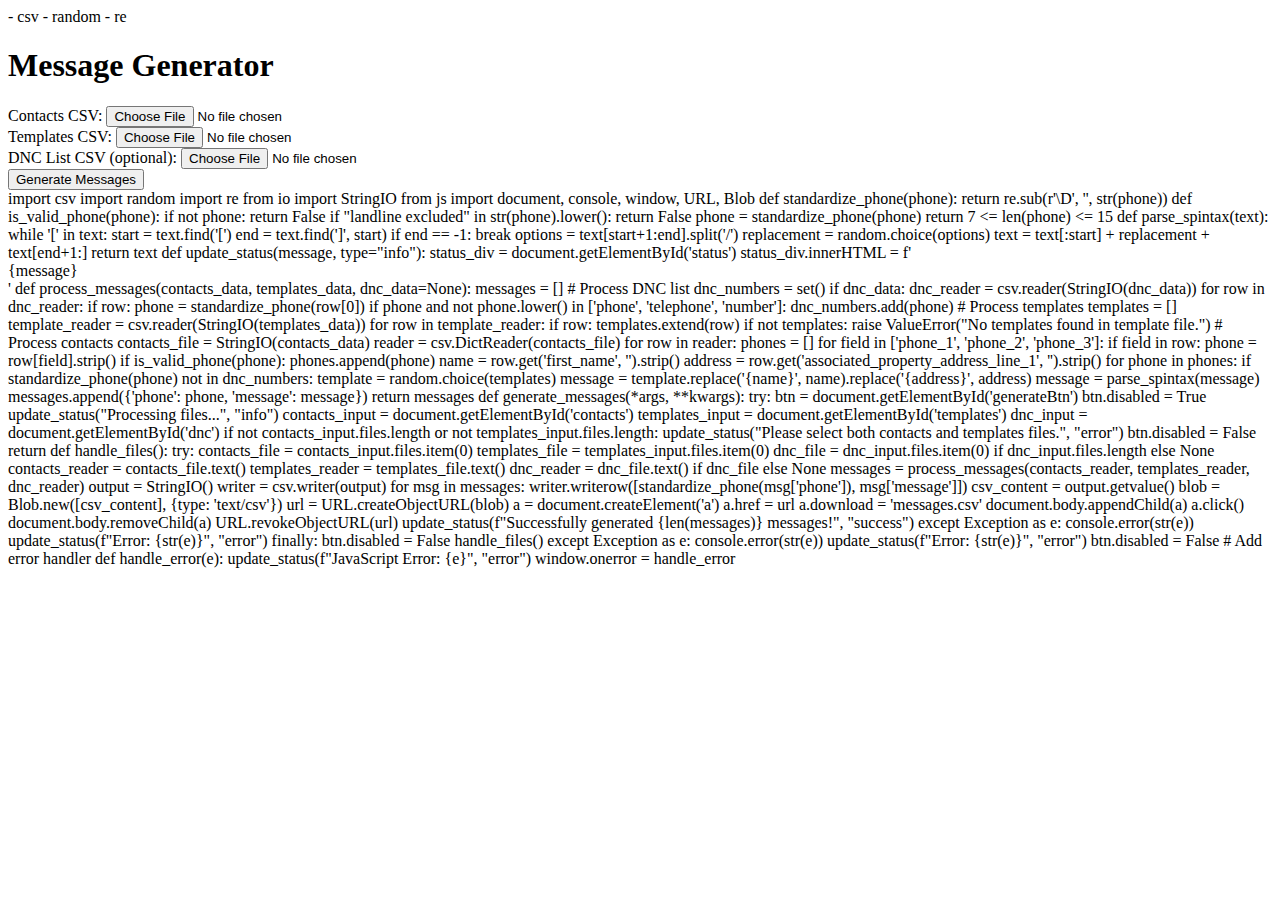
<file: index.html>
<!DOCTYPE html>
<html>
<head>
    <title>Message Generator</title>
    <link rel="stylesheet" href="https://pyscript.net/latest/pyscript.css" />
    <script defer src="https://pyscript.net/latest/pyscript.js"></script>
    <py-env>
        - csv
        - random
        - re
    </py-env>
    <style>
        /* Your existing CSS stays the same */
    </style>
</head>
<body>
    <div class="container">
        <h1>Message Generator</h1>
        
        <div class="input-group">
            <label for="contacts">Contacts CSV:</label>
            <input type="file" id="contacts" accept=".csv" class="file-input">
        </div>

        <div class="input-group">
            <label for="templates">Templates CSV:</label>
            <input type="file" id="templates" accept=".csv" class="file-input">
        </div>

        <div class="input-group">
            <label for="dnc">DNC List CSV (optional):</label>
            <input type="file" id="dnc" accept=".csv" class="file-input">
        </div>

        <button id="generateBtn" class="generate-btn" py-click="generate_messages()">Generate Messages</button>

        <div id="status"></div>
    </div>

    <py-script>
import csv
import random
import re
from io import StringIO
from js import document, console, window, URL, Blob

def standardize_phone(phone):
    return re.sub(r'\D', '', str(phone))

def is_valid_phone(phone):
    if not phone:
        return False
    if "landline excluded" in str(phone).lower():
        return False
    phone = standardize_phone(phone)
    return 7 <= len(phone) <= 15

def parse_spintax(text):
    while '[' in text:
        start = text.find('[')
        end = text.find(']', start)
        if end == -1:
            break
        options = text[start+1:end].split('/')
        replacement = random.choice(options)
        text = text[:start] + replacement + text[end+1:]
    return text

def update_status(message, type="info"):
    status_div = document.getElementById('status')
    status_div.innerHTML = f'<div class="status-{type}">{message}</div>'

def process_messages(contacts_data, templates_data, dnc_data=None):
    messages = []
    
    # Process DNC list
    dnc_numbers = set()
    if dnc_data:
        dnc_reader = csv.reader(StringIO(dnc_data))
        for row in dnc_reader:
            if row:
                phone = standardize_phone(row[0])
                if phone and not phone.lower() in ['phone', 'telephone', 'number']:
                    dnc_numbers.add(phone)
    
    # Process templates
    templates = []
    template_reader = csv.reader(StringIO(templates_data))
    for row in template_reader:
        if row:
            templates.extend(row)
    
    if not templates:
        raise ValueError("No templates found in template file.")
    
    # Process contacts
    contacts_file = StringIO(contacts_data)
    reader = csv.DictReader(contacts_file)
    
    for row in reader:
        phones = []
        for field in ['phone_1', 'phone_2', 'phone_3']:
            if field in row:
                phone = row[field].strip()
                if is_valid_phone(phone):
                    phones.append(phone)
        
        name = row.get('first_name', '').strip()
        address = row.get('associated_property_address_line_1', '').strip()
        
        for phone in phones:
            if standardize_phone(phone) not in dnc_numbers:
                template = random.choice(templates)
                message = template.replace('{name}', name).replace('{address}', address)
                message = parse_spintax(message)
                messages.append({'phone': phone, 'message': message})
    
    return messages

def generate_messages(*args, **kwargs):
    try:
        btn = document.getElementById('generateBtn')
        btn.disabled = True
        update_status("Processing files...", "info")
        
        contacts_input = document.getElementById('contacts')
        templates_input = document.getElementById('templates')
        dnc_input = document.getElementById('dnc')

        if not contacts_input.files.length or not templates_input.files.length:
            update_status("Please select both contacts and templates files.", "error")
            btn.disabled = False
            return

        def handle_files():
            try:
                contacts_file = contacts_input.files.item(0)
                templates_file = templates_input.files.item(0)
                dnc_file = dnc_input.files.item(0) if dnc_input.files.length else None
                
                contacts_reader = contacts_file.text()
                templates_reader = templates_file.text()
                dnc_reader = dnc_file.text() if dnc_file else None
                
                messages = process_messages(contacts_reader, templates_reader, dnc_reader)
                
                output = StringIO()
                writer = csv.writer(output)
                for msg in messages:
                    writer.writerow([standardize_phone(msg['phone']), msg['message']])
                
                csv_content = output.getvalue()
                
                blob = Blob.new([csv_content], {type: 'text/csv'})
                url = URL.createObjectURL(blob)
                
                a = document.createElement('a')
                a.href = url
                a.download = 'messages.csv'
                document.body.appendChild(a)
                a.click()
                document.body.removeChild(a)
                URL.revokeObjectURL(url)
                
                update_status(f"Successfully generated {len(messages)} messages!", "success")
                
            except Exception as e:
                console.error(str(e))
                update_status(f"Error: {str(e)}", "error")
            
            finally:
                btn.disabled = False
        
        handle_files()

    except Exception as e:
        console.error(str(e))
        update_status(f"Error: {str(e)}", "error")
        btn.disabled = False

# Add error handler
def handle_error(e):
    update_status(f"JavaScript Error: {e}", "error")

window.onerror = handle_error
    </py-script>
</body>
</html>
</file>
